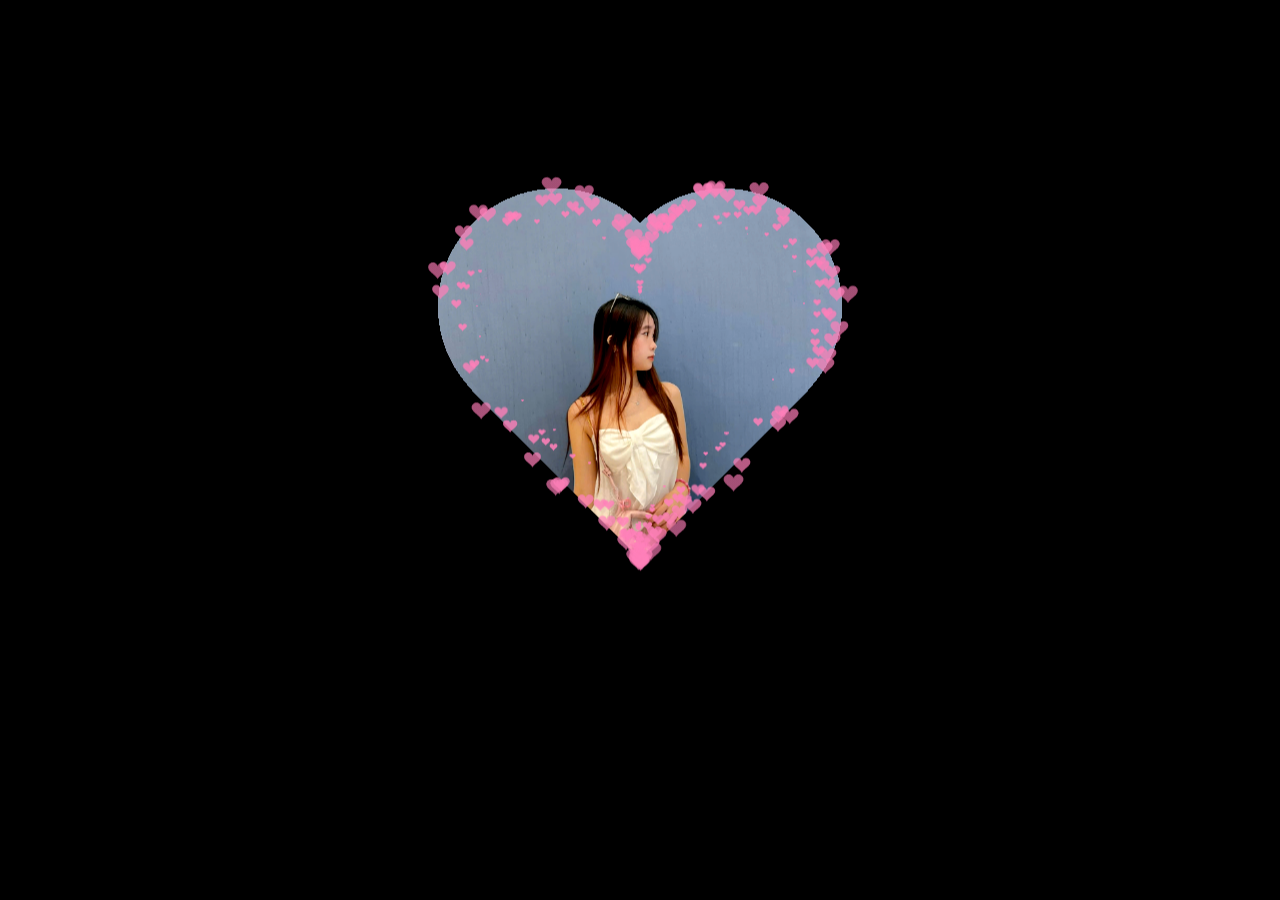
<file: index.html>
<!DOCTYPE html>
<html>
  <head>
    <title> Nguyễn Lan Chi </title>
    <meta charset="utf-8">
    <meta name="viewport" content="width=device-width, initial-scale=1.0">
    <link rel="preconnect" href="https://fonts.googleapis.com">
    <link rel="preconnect" href="https://fonts.gstatic.com" crossorigin>
    <link href="https://fonts.googleapis.com/css2?family=Montserrat:wght@200;300;400;600&display=swap" rel="stylesheet">
    <link href="main.css" rel="stylesheet">
  </head>

  <body>
    <audio id="myAudio" controls>
      <source src="TRÀN BỘ NHỚ - Dương Domic  Anh Trai Say Hi.mp3" type="audio/mpeg">
  </audio>
  
    <div class="container2">
      <div class="content">
        <canvas id="universe"></canvas>
      </div>
    </div>
    <!-- </div> -->
    <div id="playButton" class="title">
      <!-- EDIT HERE -->
      
      <img class="img" src="a0a027bb-9909-4805-8e3d-a47324de8045.jpg" alt="NLC" />
      <canvas id="pinkboard"></canvas></button>
    </div>

    <script src="https://cdnjs.cloudflare.com/ajax/libs/jquery/1.10.2/jquery.min.js"></script>
    <script src="main.js"></script>
    <script src="particle.js"></script>
    <script src="universe.js"></script>
    <script>
      // Lấy phần tử audio và các nút
      const audio = document.getElementById('myAudio');
      const playButton = document.getElementById('playButton')
  
      // Thêm sự kiện cho nút phát
      playButton.addEventListener('click', () => {
          audio.play(); // Phát nhạc
      });
  </script>
  </script>
  </body>
</html>
</file>
<file: main.css>
.more-pens {
  position: fixed;
  left: 20px;
  bottom: 20px;
  z-index: 10;
  font-family: "Montserrat";
  font-size: 12px;
}

a.white-mode, a.white-mode:link, a.white-mode:visited, a.white-mode:active {
  font-family: "Montserrat";
  font-size: 12px;
  text-decoration: none;        /* background: #212121; */
  padding: 4px 8px;
  color: #f7f7f7;
}

a.white-mode:hover, a.white-mode:link:hover, a.white-mode:visited:hover, a.white-mode:active:hover {
  background: #edf3f8;
  color: #0f020d;
}

.title {
  z-index: 9999 !important;
  position: absolute;
  left: 50%;
  top: 42%;
  transform: translateX(-50%) translateY(-50%);
  font-family: "Montserrat";
  text-align: center;
  width: 100%;
}

.title h1 {
  z-index: 99;
  position: relative;
  color: #fff;
  font-weight: 100;
  font-size: 70px;
  padding: 0;
  margin: 0;
  line-height: 1;
  text-shadow: 0 0 10px #ff006c, 0 0 20px #ff006c, 0 0 30px #ff006c, 0 0 40px #ff417d, 0 0 70px #ff417d, 0 0 80px #ff417d, 0 0 100px #ff417d, 0 0 150px #ff417d;
}

.title h1 span {
  z-index: 99;
  font-weight: 600;
  padding: 0;
  margin: 0;
  color: #ffffff;
}

.title h3 {
  z-index: 99;
  font-weight: 200;
  font-size: 26px;
  padding: 0;
  margin: 0;
  line-height: 1;
  color: #ffffff;
  letter-spacing: 2px;
}

/* 爱心css */
canvas {
  position: absolute;
  width: 100%;
  height: 100%;
}

.img {
  position: absolute;
  left: 50%;
  top: 53%;
  transform: translate(-50%, -50%);
}

#pinkboard {
  position: relative;
  top: 0%;
  left: 0%;
  height: 429px;
}



/* 星空css */
html, body {
  padding: 0px;
  margin: 0px;
  width: 100%;
  height: 100%;
  position: fixed;
}

body {
  display: flex;
  justify-content: center;
  align-items: center;
  -webkit-filter: contrast(120%);
  filter: contrast(120%);
  background-image: radial-gradient(1600px at 70% 120%, rgba(33, 39, 80, 1) 10%, #f3abe7 100%) !important;        /* background-color: black; */
}

.container2 {

  /* z-index: 8; */
  position: absolute;
  width: 100%;
  height: 100%;
  background-image: radial-gradient(1600px at 70% 120%, rgba(33, 39, 80, 1) 10%, #020409 100%) !important;
}

.content {
  width: inherit;
  height: inherit;
  width: 100%;
  height: 100%;
  background-image: radial-gradient(1600px at 70% 120%, rgba(33, 39, 80, 1) 10%, #020409 100%) !important;
}

#universe {
  width: 100%;
  height: 100%;
}

#footerContent {
  font-family: sans-serif;
  font-size: 110%;
  color: rgba(200, 220, 255, 0.3);
  width: 100%;
  position: fixed;
  bottom: 0px;
  padding: 20px;
  text-align: center;
  z-index: 20;
}

/* #footer {
  position: absolute;
  bottom: 0px;
  height: 300px;
  width: 100%;
} */
#scene {
  height: 100%;
  position: absolute;
  left: 50%;
  margin-left: -800px;
}

a {
  text-decoration: none;
  color: rgba(200, 220, 255, 1);
  opacity: 0.4;
  transition: opacity 0.4s ease;
}

a:hover {
  opacity: 1;
}

/* heart image: https://stackoverflow.com/a/51216413 */

img {

  width: 410px ;
  height: 410px;
  aspect-ratio: 1;
  object-fit: cover;
  --_m: radial-gradient(#ffffff 69%, #ffffff00 0%) 84.5% fill/100%;
  -webkit-mask-box-image: var(--_m);
  mask-border: var(--_m);
  clip-path: polygon(-41% 0, 50% 91%, 141% 0);
  border: none;
}

@supports not (-webkit-mask-box-image: var(--_m)) { 
  img {
   --_m:
     radial-gradient(at 70% 31%,var(--c) 29%,#0000 30%),
     radial-gradient(at 30% 31%,var(--c) 29%,#0000 30%),
     linear-gradient(#000 0 0) bottom/100% 50% no-repeat;
   -webkit-mask: var(--_m);
           mask: var(--_m);
  }
}
</file>
